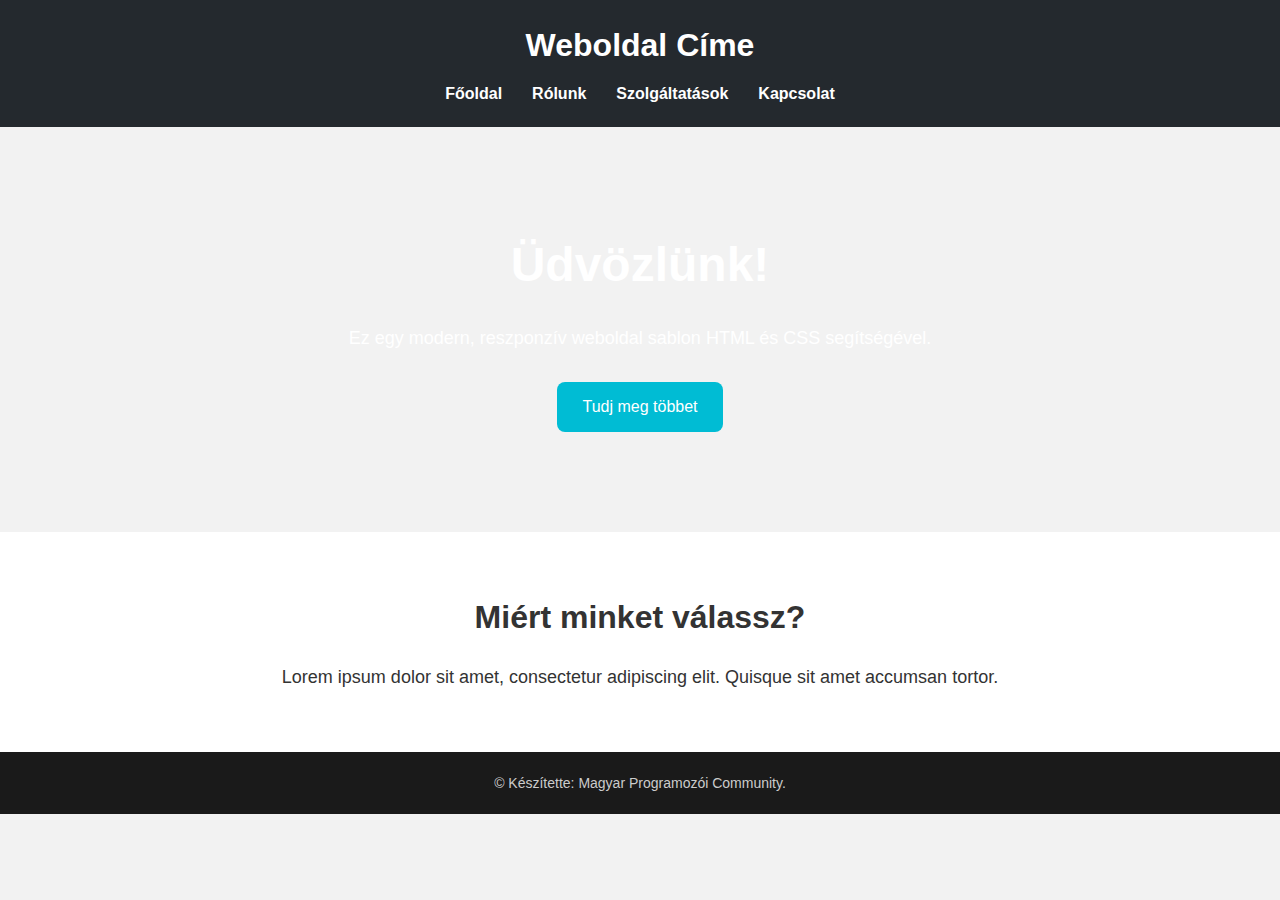
<file: index.html>
<!DOCTYPE html>
<html lang="hu">
<head>
  <meta charset="UTF-8" />
  <meta name="viewport" content="width=device-width, initial-scale=1.0" />
  <title>Kezdőlap</title>
  <link rel="stylesheet" href="style.css" />
</head>
<body>
  <header>
    <div class="container">
      <h1>Weboldal Címe</h1>
      <nav>
        <ul>
          <li><a href="./index.html">Főoldal</a></li>
          <li><a href="./rolunk.html">Rólunk</a></li>
          <li><a href="./szolgaltatasok.html">Szolgáltatások</a></li>
          <li><a href="./kapcsolat.html">Kapcsolat</a></li>
        </ul>
      </nav>
    </div>
  </header>

  <section class="hero">
    <div class="container">
      <h2>Üdvözlünk!</h2>
      <p>Ez egy modern, reszponzív weboldal sablon HTML és CSS segítségével.</p>
      <a href="#" class="btn">Tudj meg többet</a>
    </div>
  </section>

  <section class="content">
    <div class="container">
      <h3>Miért minket válassz?</h3>
      <p>Lorem ipsum dolor sit amet, consectetur adipiscing elit. Quisque sit amet accumsan tortor.</p>
    </div>
  </section>

  <footer>
    <div class="container">
      <p>&copy; Készítette: Magyar Programozói Community.</p>
    </div>
  </footer>
</body>
</html>
</file>
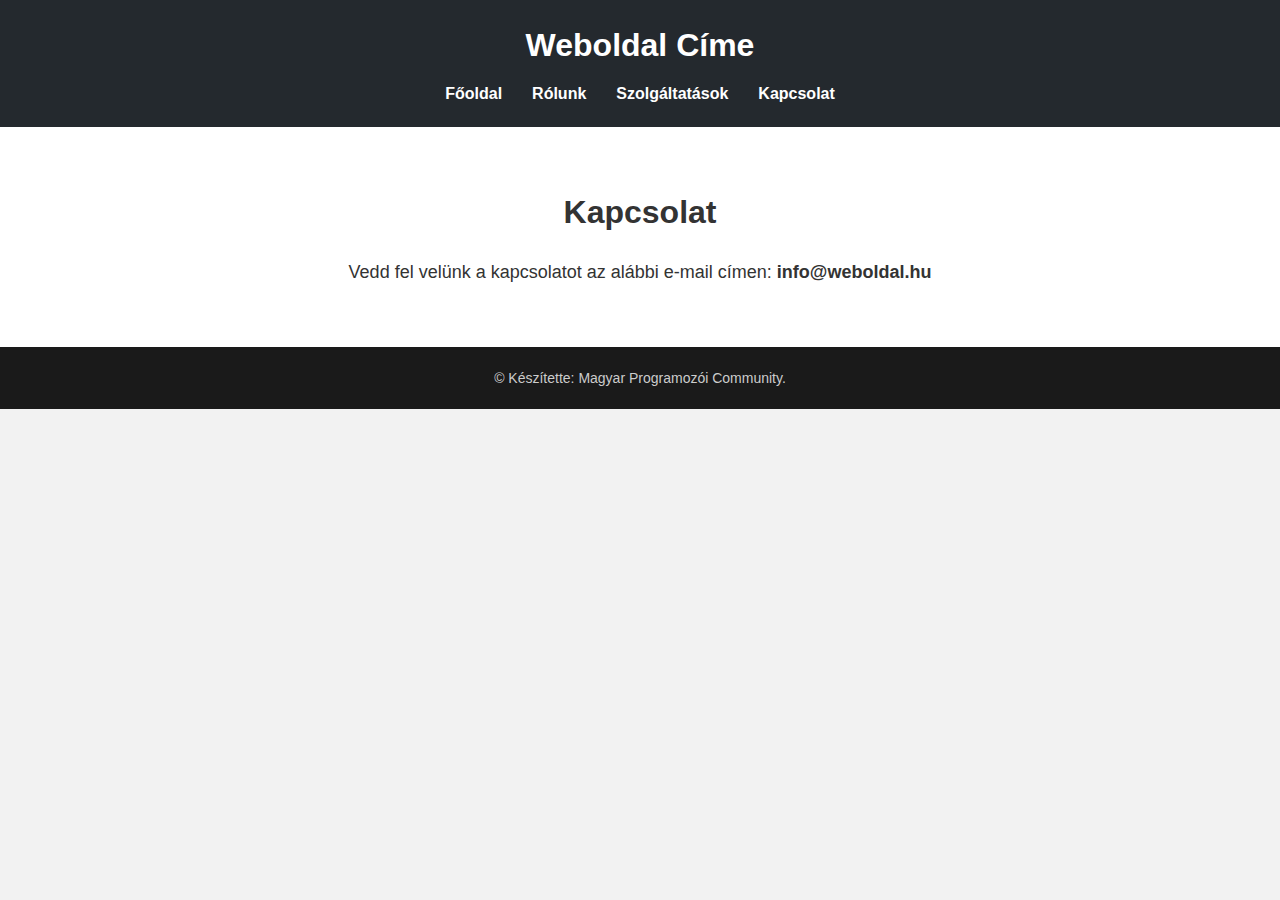
<file: kapcsolat.html>
<!DOCTYPE html>
<html lang="hu">
<head>
  <meta charset="UTF-8" />
  <title>Kapcsolat</title>
  <link rel="stylesheet" href="style.css" />
</head>
<body>
  <header>
    <h1>Weboldal Címe</h1>
    <nav>
      <ul>
        <li><a href="index.html">Főoldal</a></li>
        <li><a href="rolunk.html">Rólunk</a></li>
        <li><a href="szolgaltatasok.html">Szolgáltatások</a></li>
        <li><a href="kapcsolat.html">Kapcsolat</a></li>
      </ul>
    </nav>
  </header>

  <section class="content">
    <div class="container">
      <h3>Kapcsolat</h3>
      <p>Vedd fel velünk a kapcsolatot az alábbi e-mail címen: <strong>info@weboldal.hu</strong></p>
    </div>
  </section>

  <footer>
    <div class="container">
      <p>&copy; Készítette: Magyar Programozói Community.</p>
    </div>
  </footer>
</body>
</html>
</file>
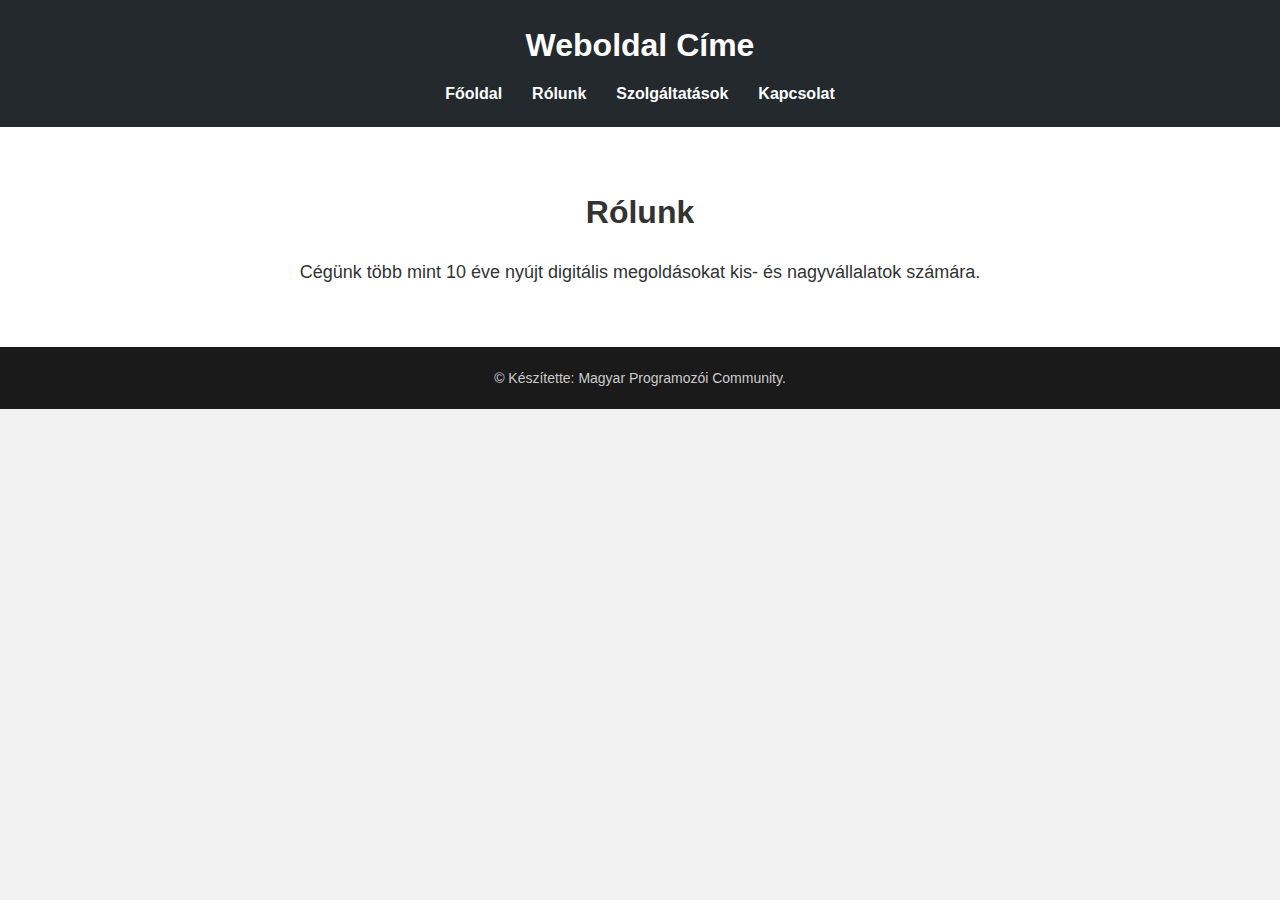
<file: rolunk.html>
<!DOCTYPE html>
<html lang="hu">
<head>
  <meta charset="UTF-8" />
  <title>Rólunk</title>
  <link rel="stylesheet" href="style.css" />
</head>
<body>
  <header>
    <h1>Weboldal Címe</h1>
    <nav>
      <ul>
        <li><a href="index.html">Főoldal</a></li>
        <li><a href="rolunk.html">Rólunk</a></li>
        <li><a href="szolgaltatasok.html">Szolgáltatások</a></li>
        <li><a href="kapcsolat.html">Kapcsolat</a></li>
      </ul>
    </nav>
  </header>

  <section class="content">
    <div class="container">
      <h3>Rólunk</h3>
      <p>Cégünk több mint 10 éve nyújt digitális megoldásokat kis- és nagyvállalatok számára.</p>
    </div>
  </section>

  <footer>
    <div class="container">
      <p>&copy; Készítette: Magyar Programozói Community.</p>
    </div>
  </footer>
</body>
</html>
</file>
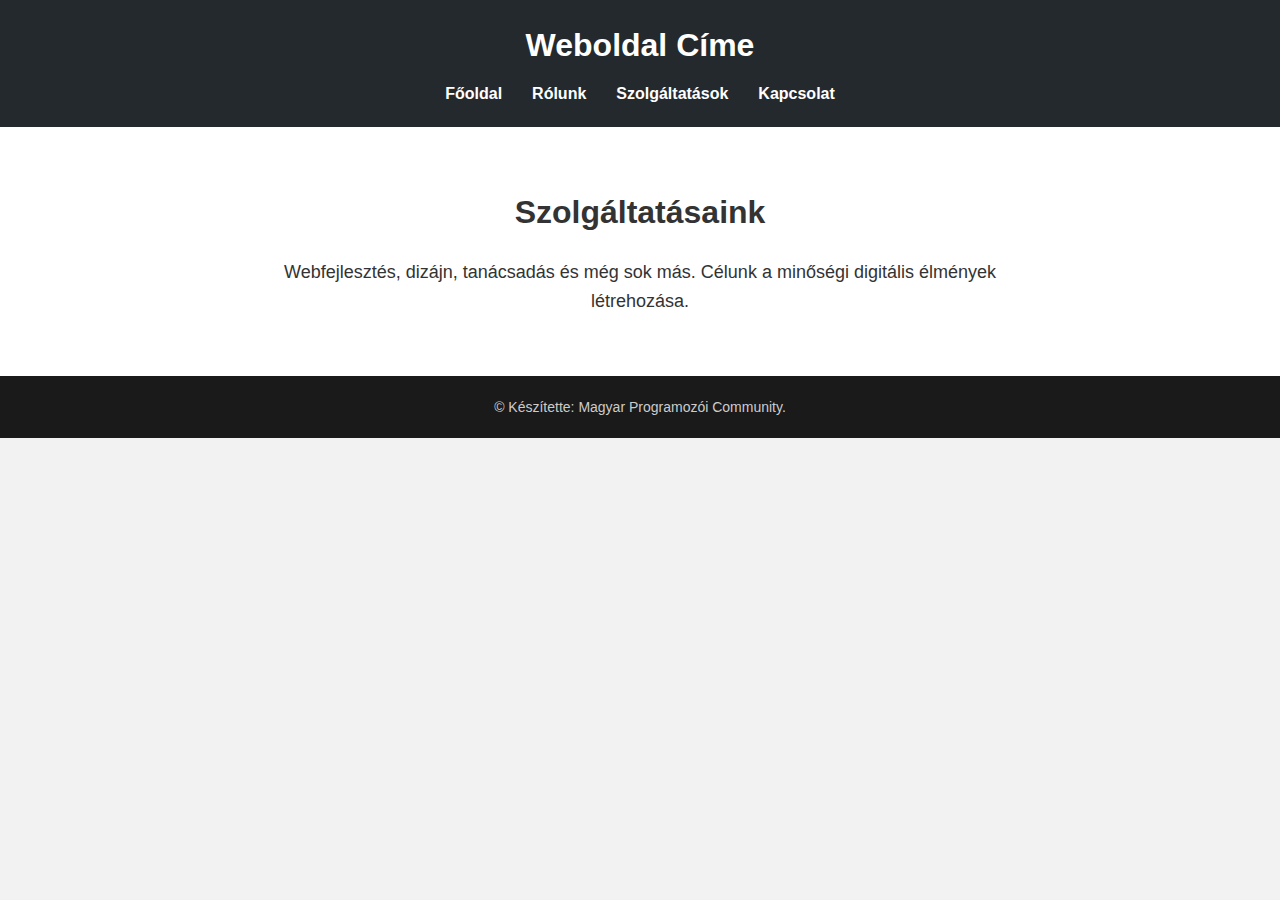
<file: szolgaltatasok.html>
<!DOCTYPE html>
<html lang="hu">
<head>
  <meta charset="UTF-8" />
  <title>Szolgáltatások</title>
  <link rel="stylesheet" href="style.css" />
</head>
<body>
  <header>
    <h1>Weboldal Címe</h1>
    <nav>
      <ul>
        <li><a href="index.html">Főoldal</a></li>
        <li><a href="rolunk.html">Rólunk</a></li>
        <li><a href="szolgaltatasok.html">Szolgáltatások</a></li>
        <li><a href="kapcsolat.html">Kapcsolat</a></li>
      </ul>
    </nav>
  </header>

  <section class="content">
    <div class="container">
      <h3>Szolgáltatásaink</h3>
      <p>Webfejlesztés, dizájn, tanácsadás és még sok más. Célunk a minőségi digitális élmények létrehozása.</p>
    </div>
  </section>

  <footer>
    <div class="container">
      <p>&copy; Készítette: Magyar Programozói Community.</p>
    </div>
  </footer>
</body>
</html>
</file>
<file: style.css>
/* Reset és alap beállítások */
* {
  margin: 0;
  padding: 0;
  box-sizing: border-box;
}

body {
  font-family: 'Segoe UI', sans-serif;
  background-color: #f2f2f2;
  color: #333;
  line-height: 1.6;
}

.container {
  width: 90%;
  max-width: 1200px;
  margin: 0 auto;
}

/* Fejléc */
header {
  background-color: #24292e;
  color: white;
  padding: 20px 0;
}

header h1 {
  text-align: center;
  margin-bottom: 10px;
}

nav ul {
  display: flex;
  justify-content: center;
  list-style: none;
  gap: 30px;
  flex-wrap: wrap;
}

nav a {
  color: white;
  text-decoration: none;
  font-weight: bold;
  transition: color 0.3s ease;
}

nav a:hover {
  color: #00bcd4;
}

/* Hős szakasz */
.hero {
  background: url('https://source.unsplash.com/1600x600/?technology') center/cover no-repeat;
  padding: 100px 20px;
  color: white;
  text-align: center;
}

.hero h2 {
  font-size: 48px;
  margin-bottom: 20px;
}

.hero p {
  font-size: 18px;
  max-width: 600px;
  margin: 0 auto;
}

.hero .btn {
  display: inline-block;
  margin-top: 30px;
  padding: 12px 25px;
  background-color: #00bcd4;
  color: white;
  border-radius: 8px;
  text-decoration: none;
  transition: background-color 0.3s;
}

.hero .btn:hover {
  background-color: #0097a7;
}

/* Tartalom szakasz */
.content {
  background-color: white;
  padding: 60px 20px;
  text-align: center;
}

.content h3 {
  font-size: 32px;
  margin-bottom: 20px;
}

.content p {
  font-size: 18px;
  max-width: 800px;
  margin: 0 auto;
}

/* Lábléc */
footer {
  background-color: #1a1a1a;
  color: #ccc;
  text-align: center;
  padding: 20px 0;
  font-size: 14px;
}
</file>
